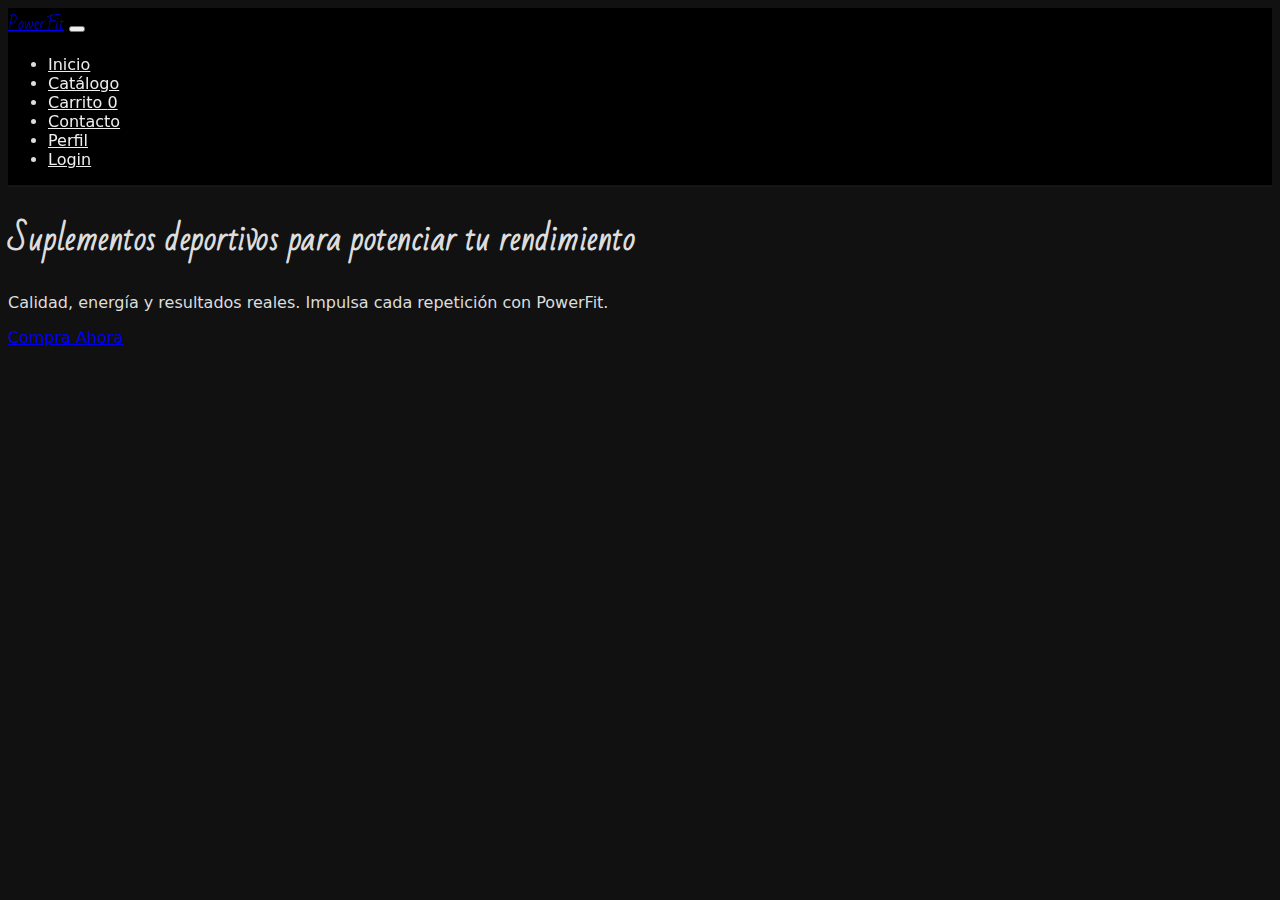
<file: src/index.html>
<!DOCTYPE html>
<html lang="en">

<head>
  <meta charset="UTF-8">
  <meta name="viewport" content="width=device-width, initial-scale=1.0">
  <title>PowerFit - Suplementos deportivos</title>
  <!-- ! Fuente de Google Fonts -->
  <link rel="preconnect" href="https://fonts.googleapis.com">
  <link rel="preconnect" href="https://fonts.gstatic.com" crossorigin>
  <link href="https://fonts.googleapis.com/css2?family=Bad+Script&display=swap" rel="stylesheet">
  <!-- ! CSS de Bootstrap -->
  <link href="https://cdn.jsdelivr.net/npm/bootstrap@5.3.8/dist/css/bootstrap.min.css" rel="stylesheet"
    integrity="sha384-sRIl4kxILFvY47J16cr9ZwB07vP4J8+LH7qKQnuqkuIAvNWLzeN8tE5YBujZqJLB" crossorigin="anonymous">
  <!-- ! CSS personalizado -->
  <link rel="stylesheet" href="assets/css/style.css">
  <!-- ! Fuente de jQuery -->
  <script src="https://ajax.googleapis.com/ajax/libs/jquery/3.7.1/jquery.min.js"></script>
</head>

<body>
  <div id="mainNav"></div>
  <div id="header"></div>
  <!-- ! JavaScript de Bootstrap -->
  <script src="https://cdn.jsdelivr.net/npm/bootstrap@5.3.8/dist/js/bootstrap.bundle.min.js"
    integrity="sha384-FKyoEForCGlyvwx9Hj09JcYn3nv7wiPVlz7YYwJrWVcXK/BmnVDxM+D2scQbITxI"
    crossorigin="anonymous"></script>
  <!-- Script principal con lógica de carga de componentes -->
  <script src="assets/js/main.js"></script>
</body>

</html>
</file>
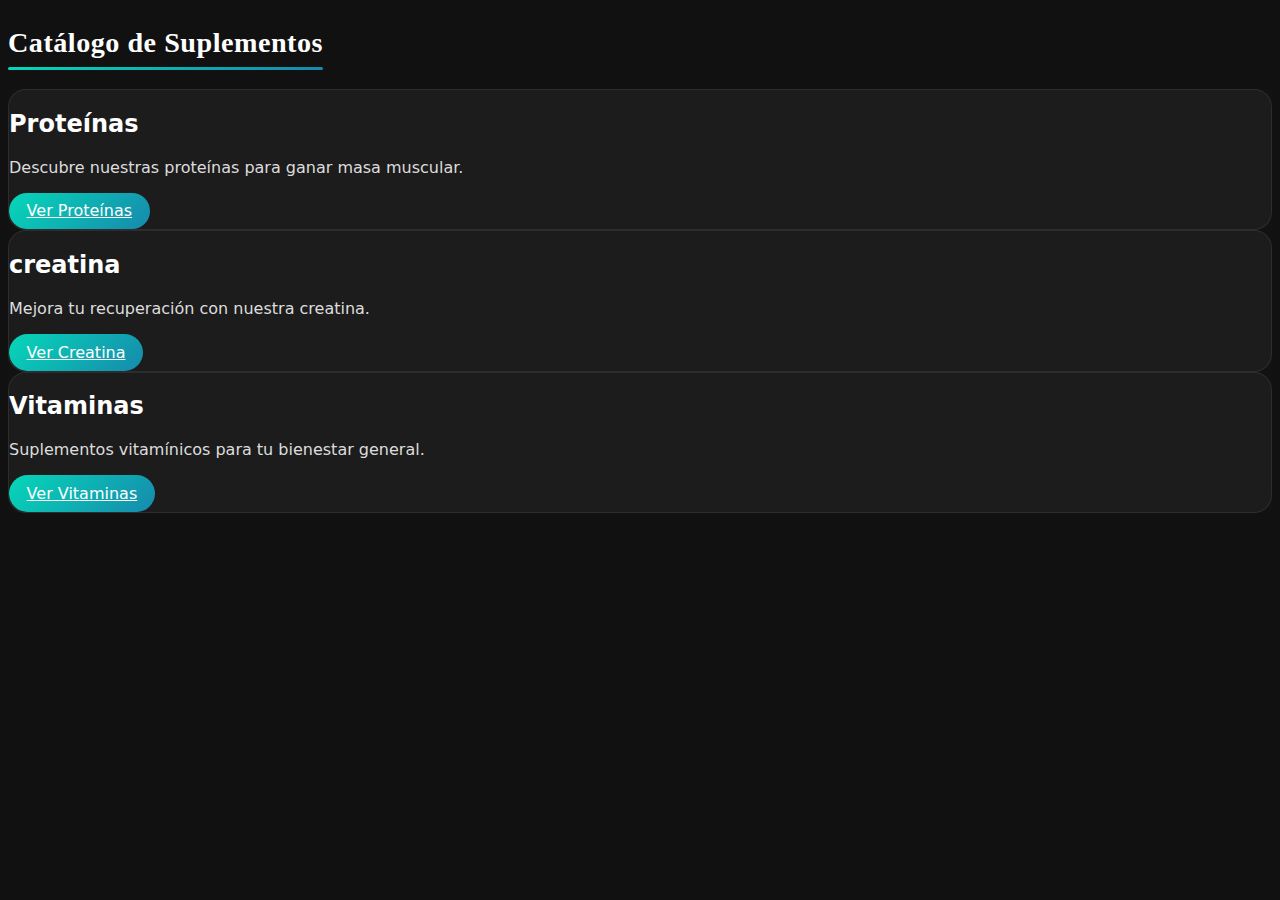
<file: src/pages/catalogo/catalogo.html>
<!DOCTYPE html>
<html lang="es">

<head>
  <meta charset="UTF-8">
  <meta name="viewport" content="width=device-width, initial-scale=1.0">
  <title>Catálogo</title>
  <link rel="stylesheet" href="../../assets/css/style.css">
</head>

<body>
  <header>
    <h1 class="section-title">Catálogo de Suplementos</h1>
  </header>
  <main id="catalogo">
    <section class="product-categories">
      <div class="card">
        <h2 class="card-title">Proteínas</h2>
        <p>Descubre nuestras proteínas para ganar masa muscular.</p>
        <a href="../../pages/productos/producto.html" class="btn btn-add-cart">Ver Proteínas</a>
      </div>
      <div class="card">
        <h2 class="card-title">creatina</h2>
        <p>Mejora tu recuperación con nuestra creatina.</p>
        <a href="../../pages/productos/producto.html" class="btn btn-add-cart">Ver Creatina</a>
      </div>
      <div class="card">
        <h2 class="card-title">Vitaminas</h2>
        <p>Suplementos vitamínicos para tu bienestar general.</p>
        <a href="../../pages/productos/producto.html" class="btn btn-add-cart">Ver Vitaminas</a>
      </div>
    </section>
  </main>
  <script src="../../assets/js/main.js"></script>
</body>

</html>
</file>
<file: src/assets/css/style.css>
/* --------------------------------------
   PowerFit - Estilos personalizados
   Colores base:
   Turquesa: #06D7B8
   Azul: #168AAD
   Gris oscuro: #2F2F2F
   Tipografía títulos: Bad Script
   -------------------------------------- */

:root {
  --pf-turquoise: #06d7b8;
  --pf-blue: #168aad;
  --pf-dark: #2f2f2f;
  --pf-dark-alt: #222;
  --pf-light: #f8f9fa;
  --pf-radius: 14px;
  --pf-gradient: linear-gradient(135deg, var(--pf-turquoise), var(--pf-blue));
}

body {
  font-family: system-ui, -apple-system, BlinkMacSystemFont, 'Segoe UI', Roboto,
    Oxygen, Ubuntu, Cantarell, 'Fira Sans', 'Droid Sans', 'Helvetica Neue',
    Arial, sans-serif;
  background-color: #111;
  color: #ddd;
  scroll-behavior: smooth;
}

.brand-title,
.hero-title,
.section-title {
  font-family: 'Bad Script', cursive;
  letter-spacing: 0.5px;
}

/* Navbar */
#mainNav {
  background: rgba(0, 0, 0, 0.8);
  backdrop-filter: blur(10px);
  border-bottom: 1px solid rgba(255, 255, 255, 0.08);
}

#mainNav .nav-link {
  position: relative;
  color: #eee;
  font-weight: 500;
  transition: color 0.25s;
}

#mainNav .nav-link.active,
#mainNav .nav-link:hover {
  color: var(--pf-turquoise);
}

#mainNav .nav-link::after {
  content: '';
  position: absolute;
  left: 0;
  bottom: 0;
  width: 0;
  height: 2px;
  background: var(--pf-gradient);
  transition: width 0.3s;
}

#mainNav .nav-link:hover::after,
#mainNav .nav-link.active::after {
  width: 100%;
}

/* Hero */
/* ...existing code... */
.hero {
  min-height: 90vh;
  padding-top: 72px;
  background: radial-gradient(circle at 30% 50%,
      rgba(6, 215, 184, 0.25),
      transparent 70%),
    linear-gradient(rgba(0, 0, 0, 0.6), rgba(0, 0, 0, 0.6)),
    url('../img/gym.png') center/cover no-repeat;
}

/* ...existing code... */
.hero .btn-cta {
  background: var(--pf-gradient);
  border: none;
  color: #fff;
  font-weight: 600;
  padding: 0.85rem 2.25rem;
  border-radius: 40px;
  box-shadow: 0 10px 25px -8px rgba(6, 215, 184, 0.55);
  transition: transform 0.3s, box-shadow 0.3s, opacity 0.3s;
}

.hero .btn-cta:hover {
  transform: translateY(-3px);
  box-shadow: 0 12px 28px -6px rgba(6, 215, 184, 0.65);
}

/* Secciones */
.section-title {
  font-size: clamp(1.6rem, 2.2vw, 2.3rem);
  color: #fff;
  position: relative;
  display: inline-block;
}

.section-title::after {
  content: '';
  display: block;
  height: 3px;
  background: var(--pf-gradient);
  margin-top: 0.5rem;
  border-radius: 10px;
}

/* Beneficios */
.benefit-box {
  background: #181818;
  border: 1px solid rgba(255, 255, 255, 0.08);
  border-radius: var(--pf-radius);
  transition: transform 0.35s, border-color 0.35s;
}

.benefit-box:hover {
  transform: translateY(-6px);
  border-color: var(--pf-turquoise);
}

/* Catálogo */
#catalogo {
  background: #121212;
}

#catalogo .card {
  background: #1c1c1c;
  border: 1px solid rgba(255, 255, 255, 0.08);
  border-radius: 18px;
  overflow: hidden;
  transition: transform 0.35s, box-shadow 0.35s, border-color 0.35s;
}

#catalogo .card:hover {
  transform: translateY(-6px);
  border-color: var(--pf-turquoise);
  box-shadow: 0 10px 32px -12px rgba(6, 215, 184, 0.4);
}

#catalogo .card-title {
  font-weight: 600;
  color: #fff;
}

#catalogo .price-tag {
  color: var(--pf-turquoise);
  font-weight: 600;
}

#catalogo .badge-category {
  background: var(--pf-blue);
}

.filter-active-indicator {
  outline: 2px solid var(--pf-turquoise);
}

.btn-add-cart {
  background: var(--pf-gradient);
  border: none;
  color: #fff;
  font-weight: 500;
  border-radius: 30px;
  padding: 0.55rem 1.1rem;
  display: inline-flex;
  align-items: center;
  gap: 0.35rem;
}

.btn-add-cart:hover {
  opacity: 0.9;
}

/* Carrito */
#carritoSec {
  background: #101010;
}

.cart-wrapper {
  background: #181818;
  border: 1px solid rgba(255, 255, 255, 0.08);
  border-radius: var(--pf-radius);
  padding: 1.25rem;
}

.cart-wrapper table {
  color: #fff;
}

.cart-item-remove {
  background: none;
  border: none;
  color: #ff6961;
  font-size: 1rem;
}

.cart-item-remove:hover {
  color: #ff837d;
}

/* Formularios */
form .form-control,
form .form-select,
textarea {
  background: #1f1f1f;
  border: 1px solid #333;
  color: #eee;
}

form .form-control:focus,
form .form-select:focus,
textarea:focus {
  border-color: var(--pf-turquoise);
  box-shadow: 0 0 0 3px rgba(6, 215, 184, 0.2);
}

.invalid-feedback {
  font-size: 0.75rem;
}

/* Perfil / Contacto */
#perfil,
#contacto {
  background: #121212;
}

#contacto {
  border-top: 1px solid rgba(255, 255, 255, 0.08);
}

/* Footer */
.footer {
  background: #0c0c0c;
  border-top: 1px solid rgba(255, 255, 255, 0.08);
  font-size: 0.85rem;
}

.footer-link {
  color: #ccc;
}

.footer-link:hover {
  color: var(--pf-turquoise);
}

/* Utilidades */
.text-gradient {
  background: var(--pf-gradient);
  -webkit-background-clip: text;
  background-clip: text;
  color: transparent;
}

/* Scrollbar (webkit) */
::-webkit-scrollbar {
  width: 10px;
}

::-webkit-scrollbar-track {
  background: #0a0a0a;
}

::-webkit-scrollbar-thumb {
  background: var(--pf-blue);
  border-radius: 20px;
}

::-webkit-scrollbar-thumb:hover {
  background: var(--pf-turquoise);
}

/* Responsivo */
@media (max-width: 575.98px) {
  .hero {
    min-height: 75vh;
  }

  #mainNav .navbar-brand {
    font-size: 1.25rem;
  }
}
</file>
